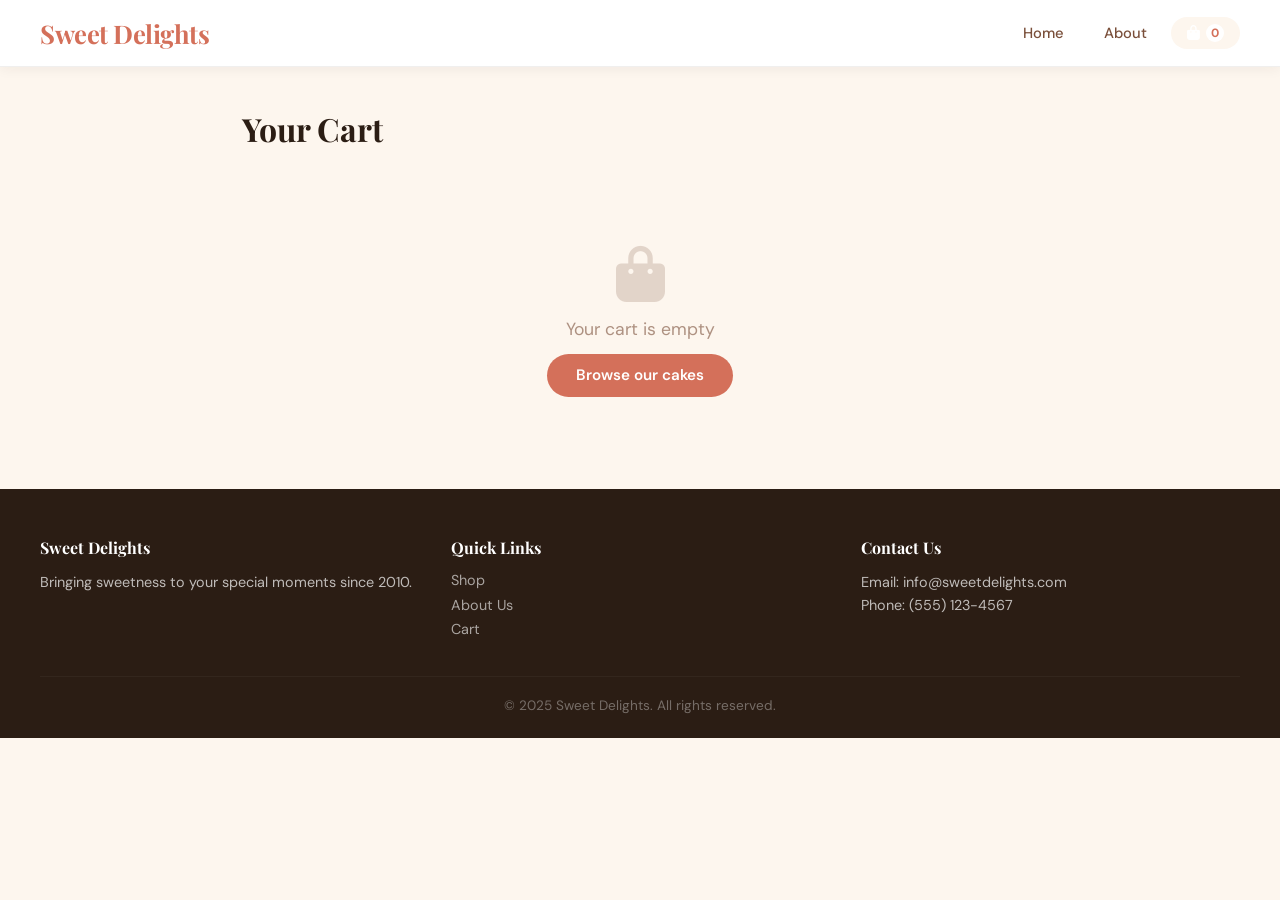
<file: cart.html>
<!DOCTYPE html>
<html lang="en">
<head>
  <meta charset="UTF-8">
  <meta name="viewport" content="width=device-width, initial-scale=1.0">
  <title>Your Cart — Sweet Delights</title>
  <link rel="stylesheet" href="https://cdnjs.cloudflare.com/ajax/libs/font-awesome/6.4.0/css/all.min.css">
  <style>@import url('https://fonts.googleapis.com/css2?family=Playfair+Display:ital,wght@0,400;0,700;1,400&family=DM+Sans:wght@300;400;500;600&display=swap');

:root {
  --cream: #fdf6ee;
  --blush: #f2c4b0;
  --rose: #d4705a;
  --deep: #2b1d14;
  --mocha: #7a4f3a;
  --sage: #a8b89a;
  --gold: #c9a96e;
  --white: #ffffff;
  --shadow: 0 4px 24px rgba(43,29,20,0.10);
  --radius: 16px;
}

*, *::before, *::after { margin: 0; padding: 0; box-sizing: border-box; }
html { scroll-behavior: smooth; }
body { font-family: 'DM Sans', sans-serif; background: var(--cream); color: var(--deep); min-height: 100vh; }

.navbar { background: var(--white); padding: 1rem 2.5rem; display: flex; justify-content: space-between; align-items: center; position: sticky; top: 0; z-index: 100; border-bottom: 1px solid rgba(43,29,20,0.07); box-shadow: 0 2px 12px rgba(43,29,20,0.06); }
.logo h1 { font-family: 'Playfair Display', serif; font-size: 1.6rem; color: var(--rose); letter-spacing: -0.5px; }
.nav-links { display: flex; align-items: center; gap: 0.5rem; }
.nav-links a { font-size: 0.92rem; font-weight: 500; color: var(--mocha); text-decoration: none; padding: 0.45rem 1rem; border-radius: 50px; transition: all 0.2s; }
.nav-links a:hover, .nav-links a.active { background: var(--cream); color: var(--rose); }
.cart-icon { position: relative; }
.cart-icon a { display: flex; align-items: center; gap: 0.4rem; background: var(--rose); color: var(--white) !important; padding: 0.45rem 1rem !important; border-radius: 50px; font-weight: 600; }
.cart-icon a:hover { background: var(--mocha) !important; }
.cart-count { background: var(--white); color: var(--rose); border-radius: 50px; font-size: 0.75rem; font-weight: 700; min-width: 18px; height: 18px; display: inline-flex; align-items: center; justify-content: center; padding: 0 4px; }

footer { background: var(--deep); color: rgba(255,255,255,0.7); padding: 3rem 2.5rem 1.5rem; }
.footer-content { max-width: 1200px; margin: 0 auto; display: grid; grid-template-columns: repeat(auto-fit, minmax(200px, 1fr)); gap: 2rem; margin-bottom: 2rem; }
.footer-section h3 { font-family: 'Playfair Display', serif; color: var(--white); margin-bottom: 0.8rem; font-size: 1rem; }
.footer-section a { color: rgba(255,255,255,0.6); text-decoration: none; display: block; margin-bottom: 0.4rem; font-size: 0.9rem; transition: color 0.2s; }
.footer-section a:hover { color: var(--blush); }
.footer-section p { font-size: 0.9rem; line-height: 1.6; }
.footer-bottom { border-top: 1px solid rgba(255,255,255,0.08); padding-top: 1.2rem; text-align: center; font-size: 0.85rem; opacity: 0.5; }

.toast { position: fixed; bottom: 2rem; right: 2rem; background: var(--deep); color: var(--white); padding: 0.85rem 1.4rem; border-radius: 50px; font-size: 0.9rem; font-weight: 500; box-shadow: 0 8px 24px rgba(0,0,0,0.2); transform: translateY(80px); opacity: 0; transition: all 0.35s cubic-bezier(0.34,1.56,0.64,1); z-index: 999; display: flex; align-items: center; gap: 0.6rem; }
.toast.show { transform: translateY(0); opacity: 1; }
.toast i { color: var(--gold); }

/* INDEX */
.hero { background: linear-gradient(135deg, #fdf0e6 0%, #f9e0d0 100%); padding: 5rem 2.5rem 4rem; text-align: center; position: relative; overflow: hidden; }
.hero::before { content: ''; position: absolute; top: -60px; right: -60px; width: 300px; height: 300px; border-radius: 50%; background: radial-gradient(circle, rgba(212,112,90,0.12) 0%, transparent 70%); }
.hero h2 { font-family: 'Playfair Display', serif; font-size: clamp(2.2rem, 5vw, 3.8rem); color: var(--deep); line-height: 1.15; margin-bottom: 1rem; }
.hero h2 em { font-style: italic; color: var(--rose); }
.hero p { color: var(--mocha); font-size: 1.1rem; max-width: 480px; margin: 0 auto 2rem; line-height: 1.7; }
.hero-badges { display: flex; justify-content: center; gap: 1.5rem; flex-wrap: wrap; }
.hero-badges span { font-size: 0.85rem; color: var(--mocha); font-weight: 500; display: flex; align-items: center; gap: 0.4rem; }
.hero-badges span i { color: var(--rose); }

.filters-wrapper { padding: 2rem 2.5rem 1rem; max-width: 1200px; margin: 0 auto; display: flex; flex-wrap: wrap; gap: 1rem; align-items: center; justify-content: space-between; }
.category-tabs { display: flex; gap: 0.5rem; flex-wrap: wrap; }
.tab-btn { padding: 0.5rem 1.2rem; border-radius: 50px; border: 1.5px solid rgba(43,29,20,0.12); background: transparent; color: var(--mocha); font-family: 'DM Sans', sans-serif; font-size: 0.88rem; font-weight: 500; cursor: pointer; transition: all 0.2s; }
.tab-btn:hover, .tab-btn.active { background: var(--rose); border-color: var(--rose); color: var(--white); }
.search-box { position: relative; display: flex; align-items: center; }
.search-box i { position: absolute; left: 0.9rem; color: var(--mocha); opacity: 0.5; font-size: 0.9rem; }
.search-box input { padding: 0.55rem 1rem 0.55rem 2.4rem; border: 1.5px solid rgba(43,29,20,0.12); border-radius: 50px; font-family: 'DM Sans', sans-serif; font-size: 0.9rem; background: var(--white); color: var(--deep); width: 220px; transition: border-color 0.2s; }
.search-box input:focus { outline: none; border-color: var(--rose); }

.products-section { max-width: 1200px; margin: 0 auto; padding: 1rem 2.5rem 4rem; }
.products-grid { display: grid; grid-template-columns: repeat(auto-fill, minmax(270px, 1fr)); gap: 1.8rem; }
.product-card { background: var(--white); border-radius: var(--radius); overflow: hidden; box-shadow: var(--shadow); transition: transform 0.25s, box-shadow 0.25s; display: flex; flex-direction: column; }
.product-card:hover { transform: translateY(-6px); box-shadow: 0 12px 36px rgba(43,29,20,0.14); }
.product-img-wrap { position: relative; overflow: hidden; height: 210px; }
.product-img-wrap img { width: 100%; height: 100%; object-fit: cover; transition: transform 0.4s; }
.product-card:hover .product-img-wrap img { transform: scale(1.05); }
.product-badge { position: absolute; top: 0.75rem; left: 0.75rem; background: var(--rose); color: var(--white); font-size: 0.72rem; font-weight: 600; letter-spacing: 0.05em; text-transform: uppercase; padding: 0.25rem 0.7rem; border-radius: 50px; }
.product-info { padding: 1.2rem; flex: 1; display: flex; flex-direction: column; }
.product-category { font-size: 0.75rem; font-weight: 600; letter-spacing: 0.08em; text-transform: uppercase; color: var(--sage); margin-bottom: 0.3rem; }
.product-title { font-family: 'Playfair Display', serif; font-size: 1.15rem; color: var(--deep); margin-bottom: 0.4rem; line-height: 1.3; }
.product-desc { font-size: 0.85rem; color: var(--mocha); opacity: 0.75; line-height: 1.5; margin-bottom: 1rem; flex: 1; }
.product-footer { display: flex; align-items: center; justify-content: space-between; margin-top: auto; }
.product-price { font-size: 1.25rem; font-weight: 700; color: var(--rose); }
.qty-controls { display: flex; align-items: center; gap: 0.5rem; margin: 0.8rem 0; }
.qty-btn { width: 28px; height: 28px; border-radius: 50%; border: 1.5px solid rgba(43,29,20,0.15); background: transparent; color: var(--deep); font-size: 1rem; cursor: pointer; display: flex; align-items: center; justify-content: center; transition: all 0.2s; }
.qty-btn:hover { background: var(--rose); border-color: var(--rose); color: var(--white); }
.qty-display { font-weight: 600; min-width: 20px; text-align: center; }
.add-to-cart-btn { width: 100%; padding: 0.65rem; background: var(--deep); color: var(--white); border: none; border-radius: 50px; font-family: 'DM Sans', sans-serif; font-size: 0.9rem; font-weight: 600; cursor: pointer; transition: background 0.2s; margin-top: 0.4rem; }
.add-to-cart-btn:hover { background: var(--rose); }
.empty-state { text-align: center; padding: 4rem 2rem; color: var(--mocha); }
.empty-state i { font-size: 3rem; opacity: 0.3; margin-bottom: 1rem; display: block; }
.empty-state p { font-size: 1.1rem; opacity: 0.6; }

/* CART */
.page-container { max-width: 860px; margin: 2.5rem auto; padding: 0 2rem; }
.page-title { font-family: 'Playfair Display', serif; font-size: 2rem; color: var(--deep); margin-bottom: 2rem; }
.cart-items-list { display: flex; flex-direction: column; gap: 1rem; }
.cart-item { background: var(--white); border-radius: var(--radius); padding: 1.2rem; display: grid; grid-template-columns: 90px 1fr auto; gap: 1.2rem; align-items: center; box-shadow: var(--shadow); }
.cart-item img { width: 90px; height: 90px; object-fit: cover; border-radius: 10px; }
.cart-item-info h3 { font-family: 'Playfair Display', serif; font-size: 1.05rem; margin-bottom: 0.3rem; }
.cart-item-info .unit-price { font-size: 0.85rem; color: var(--mocha); opacity: 0.6; }
.cart-item-controls { display: flex; flex-direction: column; align-items: flex-end; gap: 0.6rem; }
.item-total-price { font-weight: 700; font-size: 1.05rem; color: var(--rose); }
.inline-qty { display: flex; align-items: center; gap: 0.5rem; }
.remove-btn { background: none; border: none; color: rgba(43,29,20,0.3); cursor: pointer; font-size: 0.9rem; padding: 0.3rem; transition: color 0.2s; }
.remove-btn:hover { color: var(--rose); }
.cart-summary-box { background: var(--white); border-radius: var(--radius); padding: 1.5rem; margin-top: 1.5rem; box-shadow: var(--shadow); }
.summary-row { display: flex; justify-content: space-between; padding: 0.5rem 0; font-size: 0.95rem; color: var(--mocha); border-bottom: 1px solid rgba(43,29,20,0.06); }
.summary-row.total { font-size: 1.2rem; font-weight: 700; color: var(--deep); border-bottom: none; padding-top: 1rem; margin-top: 0.5rem; }
.checkout-btn, .confirm-btn { width: 100%; padding: 1rem; background: var(--rose); color: var(--white); border: none; border-radius: 50px; font-family: 'DM Sans', sans-serif; font-size: 1rem; font-weight: 600; cursor: pointer; margin-top: 1.2rem; transition: background 0.2s, transform 0.15s; }
.checkout-btn:hover, .confirm-btn:hover { background: var(--mocha); }
.checkout-btn:active, .confirm-btn:active { transform: scale(0.98); }
.continue-link { display: block; text-align: center; margin-top: 1rem; color: var(--mocha); text-decoration: none; font-size: 0.9rem; opacity: 0.7; transition: opacity 0.2s; }
.continue-link:hover { opacity: 1; }
.empty-cart-msg { text-align: center; padding: 4rem 2rem; color: var(--mocha); }
.empty-cart-msg i { font-size: 3.5rem; opacity: 0.2; margin-bottom: 1rem; display: block; }
.empty-cart-msg p { font-size: 1.1rem; margin-bottom: 1.5rem; opacity: 0.6; }
.empty-cart-msg a { background: var(--rose); color: var(--white); text-decoration: none; padding: 0.7rem 1.8rem; border-radius: 50px; font-weight: 600; font-size: 0.95rem; }

/* CONFIRM */
.confirm-layout { max-width: 960px; margin: 2.5rem auto; padding: 0 2rem; display: grid; grid-template-columns: 1fr 1.1fr; gap: 2rem; align-items: start; }
.order-summary-panel { background: var(--white); border-radius: var(--radius); padding: 1.8rem; box-shadow: var(--shadow); position: sticky; top: 90px; }
.order-summary-panel h3 { font-family: 'Playfair Display', serif; font-size: 1.3rem; margin-bottom: 1.2rem; color: var(--deep); }
.order-item-line { display: flex; justify-content: space-between; padding: 0.6rem 0; font-size: 0.92rem; border-bottom: 1px solid rgba(43,29,20,0.06); }
.order-grand-total { display: flex; justify-content: space-between; font-weight: 700; font-size: 1.15rem; padding-top: 1rem; margin-top: 0.5rem; border-top: 2px solid var(--cream); color: var(--rose); }
.checkout-form-panel { background: var(--white); border-radius: var(--radius); padding: 1.8rem; box-shadow: var(--shadow); }
.checkout-form-panel h2 { font-family: 'Playfair Display', serif; font-size: 1.5rem; color: var(--deep); margin-bottom: 1.5rem; }
.form-group { margin-bottom: 1.2rem; }
.form-group label { display: block; font-size: 0.85rem; font-weight: 600; color: var(--mocha); margin-bottom: 0.4rem; letter-spacing: 0.03em; }
.form-group input { width: 100%; padding: 0.75rem 1rem; border: 1.5px solid rgba(43,29,20,0.12); border-radius: 10px; font-family: 'DM Sans', sans-serif; font-size: 0.95rem; color: var(--deep); transition: border-color 0.2s; background: var(--cream); }
.form-group input:focus { outline: none; border-color: var(--rose); background: var(--white); }
.form-row { display: grid; grid-template-columns: 1fr 1fr; gap: 1rem; }
.loading-overlay { display: none; text-align: center; padding: 2rem; color: var(--mocha); }
.loading-overlay i { font-size: 2rem; color: var(--rose); }
.loading-overlay p { margin-top: 0.8rem; font-size: 0.95rem; }
@keyframes spin { to { transform: rotate(360deg); } }
.fa-spin { animation: spin 1s linear infinite; }
.success-panel { display: none; text-align: center; padding: 2.5rem 2rem; background: linear-gradient(135deg, #f0faf0, #e6f5e8); border-radius: var(--radius); box-shadow: var(--shadow); }
.success-panel i { font-size: 3rem; color: #4caf50; display: block; margin-bottom: 1rem; }
.success-panel h3 { font-family: 'Playfair Display', serif; font-size: 1.6rem; color: #2d6a2e; margin-bottom: 0.5rem; }
.success-panel p { color: #4a7b4b; font-size: 0.95rem; line-height: 1.6; }

/* ABOUT */
.about-hero { background: linear-gradient(135deg, #fdf0e6 0%, #f9e0d0 100%); padding: 4rem 2.5rem; text-align: center; }
.about-hero h1 { font-family: 'Playfair Display', serif; font-size: 2.8rem; color: var(--deep); margin-bottom: 1rem; }
.about-hero p { color: var(--mocha); font-size: 1.1rem; max-width: 560px; margin: 0 auto; line-height: 1.75; }
.about-content { max-width: 1000px; margin: 3rem auto; padding: 0 2rem; }
.features-grid { display: grid; grid-template-columns: repeat(auto-fit, minmax(220px, 1fr)); gap: 1.5rem; margin-bottom: 3rem; }
.feature-card { background: var(--white); border-radius: var(--radius); padding: 2rem 1.5rem; text-align: center; box-shadow: var(--shadow); }
.feature-card i { font-size: 2rem; color: var(--rose); display: block; margin-bottom: 1rem; }
.feature-card h3 { font-family: 'Playfair Display', serif; margin-bottom: 0.6rem; color: var(--deep); }
.feature-card p { font-size: 0.9rem; color: var(--mocha); line-height: 1.6; }
.team-section { background: var(--white); border-radius: var(--radius); padding: 2.5rem; box-shadow: var(--shadow); }
.team-section h2 { font-family: 'Playfair Display', serif; text-align: center; margin-bottom: 2rem; font-size: 1.8rem; }
.team-grid { display: grid; grid-template-columns: repeat(auto-fit, minmax(180px, 1fr)); gap: 2rem; }
.team-member { text-align: center; }
.team-member img { width: 120px; height: 120px; border-radius: 50%; object-fit: cover; margin-bottom: 0.8rem; border: 3px solid var(--blush); }
.team-member h3 { font-family: 'Playfair Display', serif; font-size: 1rem; margin-bottom: 0.3rem; }
.team-member p { font-size: 0.85rem; color: var(--mocha); opacity: 0.7; }

@media (max-width: 700px) { .confirm-layout { grid-template-columns: 1fr; } }
@media (max-width: 600px) {
  .navbar { padding: 0.8rem 1.2rem; }
  .filters-wrapper { padding: 1.2rem 1.2rem 0.5rem; }
  .products-section { padding: 0.5rem 1.2rem 3rem; }
  .hero { padding: 3rem 1.5rem 2.5rem; }
  .page-container, .about-content { padding: 0 1.2rem; }
  .confirm-layout { padding: 0 1.2rem; }
  .form-row { grid-template-columns: 1fr; }
  .cart-item { grid-template-columns: 70px 1fr; }
  .cart-item-controls { grid-column: 1 / -1; flex-direction: row; justify-content: space-between; }
}
</style>
</head>
<body>
  <nav class="navbar">
    <div class="logo"><h1>Sweet Delights</h1></div>
    <div class="nav-links">
      <a href="index.html" >Home</a>
      <a href="about.html">About</a>
      <div class="cart-icon"><a href="cart.html" class="active"><i class="fas fa-shopping-bag"></i><span class="cart-count">0</span></a></div>
    </div>
  </nav>
  <main>
    <div class="page-container">
      <h2 class="page-title">Your Cart</h2>
      <div id="cart-content"></div>
    </div>
  </main>
  <footer>
    <div class="footer-content">
      <div class="footer-section"><h3>Sweet Delights</h3><p>Bringing sweetness to your special moments since 2010.</p></div>
      <div class="footer-section"><h3>Quick Links</h3><a href="index.html">Shop</a><a href="about.html">About Us</a><a href="cart.html">Cart</a></div>
      <div class="footer-section"><h3>Contact Us</h3><p>Email: info@sweetdelights.com</p><p>Phone: (555) 123-4567</p></div>
    </div>
    <div class="footer-bottom"><p>&copy; 2025 Sweet Delights. All rights reserved.</p></div>
  </footer>
  <script>const products = [
  { id:1, title:'Classic Chocolate Birthday Cake', category:'birthday', price:45, description:'Rich layers of dark chocolate sponge with silky ganache frosting and festive decorations.', image:'https://images.unsplash.com/photo-1578985545062-69928b1d9587?auto=format&fit=crop&w=600', badge:'Bestseller' },
  { id:2, title:'Strawberry Shortcake', category:'birthday', price:38, description:'Light vanilla layers piled high with fresh strawberries and whipped cream.', image:'https://images.unsplash.com/photo-1565958011703-44f9829ba187?auto=format&fit=crop&w=600', badge:null },
  { id:3, title:'Rainbow Funfetti Cake', category:'birthday', price:42, description:'A celebration in every slice — colourful sprinkles baked right into fluffy vanilla batter.', image:'https://images.unsplash.com/photo-1558301211-0d8c8ddee6ec?auto=format&fit=crop&w=600', badge:null },
  { id:4, title:'Elegant White Wedding Cake', category:'wedding', price:195, description:'Three-tier ivory fondant masterpiece adorned with delicate sugar flowers.', image:'https://images.unsplash.com/photo-1464349095431-e9a21285b5f3?auto=format&fit=crop&w=600', badge:'Premium' },
  { id:5, title:'Rustic Naked Wedding Cake', category:'wedding', price:165, description:'Exposed sponge tiers decorated with fresh florals and eucalyptus for a boho vibe.', image:'https://images.unsplash.com/photo-1519671482749-fd09be7ccebf?auto=format&fit=crop&w=600', badge:null },
  { id:6, title:'Gold Drip Wedding Cake', category:'wedding', price:220, description:'Luxurious dark chocolate tiers with edible gold drip and handcrafted sugar roses.', image:'https://images.unsplash.com/photo-1515934751635-c81c6bc9a2d8?auto=format&fit=crop&w=600', badge:'Luxury' },
  { id:7, title:'Custom Photo Cake', category:'custom', price:65, description:'Your favourite photo printed on a smooth fondant panel — fully personalised.', image:'https://images.unsplash.com/photo-1588195538326-c5b1e9f80a1b?auto=format&fit=crop&w=600', badge:null },
  { id:8, title:'Name & Number Cake', category:'custom', price:55, description:'Bold numerals and hand-piped names make every milestone unforgettable.', image:'https://images.unsplash.com/photo-1614707267537-b85aaf00c4b7?auto=format&fit=crop&w=600', badge:null },
  { id:9, title:'Character Sculpted Cake', category:'custom', price:95, description:'Bring your favourite character to life with our hand-sculpted fondant art.', image:'https://images.unsplash.com/photo-1571115177098-24ec42ed204d?auto=format&fit=crop&w=600', badge:'Popular' }
];

function getCart() { return JSON.parse(localStorage.getItem('sweetdelights_cart')) || []; }
function saveCart(cart) { localStorage.setItem('sweetdelights_cart', JSON.stringify(cart)); }
function getCartCount() { return getCart().reduce((s,i) => s + i.quantity, 0); }
function updateCartBadge() { document.querySelectorAll('.cart-count').forEach(b => b.textContent = getCartCount()); }

function showToast(msg, icon='fa-check-circle') {
  let t = document.querySelector('.toast');
  if (!t) { t = document.createElement('div'); t.className = 'toast'; document.body.appendChild(t); }
  t.innerHTML = `<i class="fas ${icon}"></i> ${msg}`;
  t.classList.add('show');
  clearTimeout(t._to);
  t._to = setTimeout(() => t.classList.remove('show'), 2800);
}

function addToCart(productId, quantity) {
  const p = products.find(x => x.id === productId);
  if (!p) return;
  const cart = getCart();
  const ex = cart.find(i => i.id === productId);
  if (ex) ex.quantity += quantity;
  else cart.push({ id:p.id, title:p.title, price:p.price, image:p.image, quantity });
  saveCart(cart);
  updateCartBadge();
  showToast(p.title + ' added to cart');
}

function initIndexPage() {
  const container = document.getElementById('products-container');
  if (!container) return;
  const tabsWrapper = document.querySelector('.category-tabs');
  const searchInput = document.getElementById('search');
  const quantities = {};
  products.forEach(p => { quantities[p.id] = 1; });
  let activeCategory = 'birthday';

  function renderProducts() {
    const q = searchInput ? searchInput.value.toLowerCase().trim() : '';
    const filtered = products.filter(p => {
      const mc = activeCategory === 'all' || p.category === activeCategory;
      const mq = !q || p.title.toLowerCase().includes(q) || p.description.toLowerCase().includes(q);
      return mc && mq;
    });
    if (!filtered.length) {
      container.innerHTML = '<div class="empty-state"><i class="fas fa-search"></i><p>No cakes found. Try a different search.</p></div>';
      return;
    }
    container.innerHTML = filtered.map(p => `
      <div class="product-card">
        <div class="product-img-wrap">
          <img src="${p.image}" alt="${p.title}" loading="lazy">
          ${p.badge ? `<span class="product-badge">${p.badge}</span>` : ''}
        </div>
        <div class="product-info">
          <span class="product-category">${p.category}</span>
          <h3 class="product-title">${p.title}</h3>
          <p class="product-desc">${p.description}</p>
          <div class="qty-controls">
            <button class="qty-btn" onclick="changeQty(${p.id},-1)"><i class="fas fa-minus"></i></button>
            <span class="qty-display" id="qty-${p.id}">${quantities[p.id]}</span>
            <button class="qty-btn" onclick="changeQty(${p.id},1)"><i class="fas fa-plus"></i></button>
          </div>
          <div class="product-footer"><span class="product-price">$${p.price}</span></div>
          <button class="add-to-cart-btn" onclick="addToCart(${p.id}, quantities[${p.id}])">
            <i class="fas fa-shopping-bag"></i> Add to Cart
          </button>
        </div>
      </div>`).join('');
  }

  window.changeQty = function(id, delta) {
    quantities[id] = Math.max(1, (quantities[id]||1) + delta);
    const el = document.getElementById('qty-' + id);
    if (el) el.textContent = quantities[id];
  };

  if (tabsWrapper) {
    tabsWrapper.querySelectorAll('.tab-btn').forEach(btn => {
      btn.addEventListener('click', () => {
        tabsWrapper.querySelectorAll('.tab-btn').forEach(b => b.classList.remove('active'));
        btn.classList.add('active');
        activeCategory = btn.dataset.category;
        renderProducts();
      });
    });
  }
  if (searchInput) searchInput.addEventListener('input', renderProducts);
  renderProducts();
}

document.addEventListener('DOMContentLoaded', () => { updateCartBadge(); initIndexPage(); });
</script>
  <script>
function renderCart() {
  const cart = getCart();
  const container = document.getElementById('cart-content');
  if (!cart.length) {
    container.innerHTML = `<div class="empty-cart-msg"><i class="fas fa-shopping-bag"></i><p>Your cart is empty</p><a href="index.html">Browse our cakes</a></div>`;
    return;
  }
  let subtotal = 0;
  const itemsHTML = cart.map(item => {
    const t = item.price * item.quantity; subtotal += t;
    return `<div class="cart-item" data-id="${item.id}">
      <img src="${item.image}" alt="${item.title}">
      <div class="cart-item-info"><h3>${item.title}</h3><span class="unit-price">$${item.price} each</span></div>
      <div class="cart-item-controls">
        <span class="item-total-price">$${t.toFixed(0)}</span>
        <div class="inline-qty">
          <button class="qty-btn" onclick="cartUpdateQty(${item.id},${item.quantity-1})"><i class="fas fa-minus"></i></button>
          <span class="qty-display">${item.quantity}</span>
          <button class="qty-btn" onclick="cartUpdateQty(${item.id},${item.quantity+1})"><i class="fas fa-plus"></i></button>
        </div>
        <button class="remove-btn" onclick="cartRemove(${item.id})"><i class="fas fa-trash-alt"></i></button>
      </div>
    </div>`;
  }).join('');
  const fee = subtotal > 100 ? 0 : 8;
  const total = subtotal + fee;
  container.innerHTML = `
    <div class="cart-items-list">${itemsHTML}</div>
    <div class="cart-summary-box">
      <div class="summary-row"><span>Subtotal</span><span>$${subtotal.toFixed(0)}</span></div>
      <div class="summary-row"><span>Delivery</span><span>${fee===0?'<span style="color:var(--sage);font-weight:600">Free</span>':'$'+fee}</span></div>
      ${fee>0?'<div style="font-size:0.8rem;color:var(--mocha);opacity:0.6;text-align:right;margin-top:0.25rem">Free delivery on orders over $100</div>':''}
      <div class="summary-row total"><span>Total</span><span>$${total.toFixed(0)}</span></div>
      <button class="checkout-btn" onclick="window.location.href='confirm-payment.html'">
        <i class="fas fa-lock"></i> Proceed to Checkout
      </button>
      <a href="index.html" class="continue-link">← Continue Shopping</a>
    </div>`;
}
window.cartUpdateQty = function(id, newQty) {
  if (newQty < 1) { if (confirm('Remove this item?')) cartRemove(id); return; }
  const cart = getCart(); const item = cart.find(i=>i.id===id);
  if (item) { item.quantity = newQty; saveCart(cart); }
  renderCart(); updateCartBadge();
};
window.cartRemove = function(id) {
  saveCart(getCart().filter(i=>i.id!==id));
  showToast('Item removed','fa-trash-alt');
  renderCart(); updateCartBadge();
};
document.addEventListener('DOMContentLoaded', renderCart);
</script>
</body>
</html>
</file>
